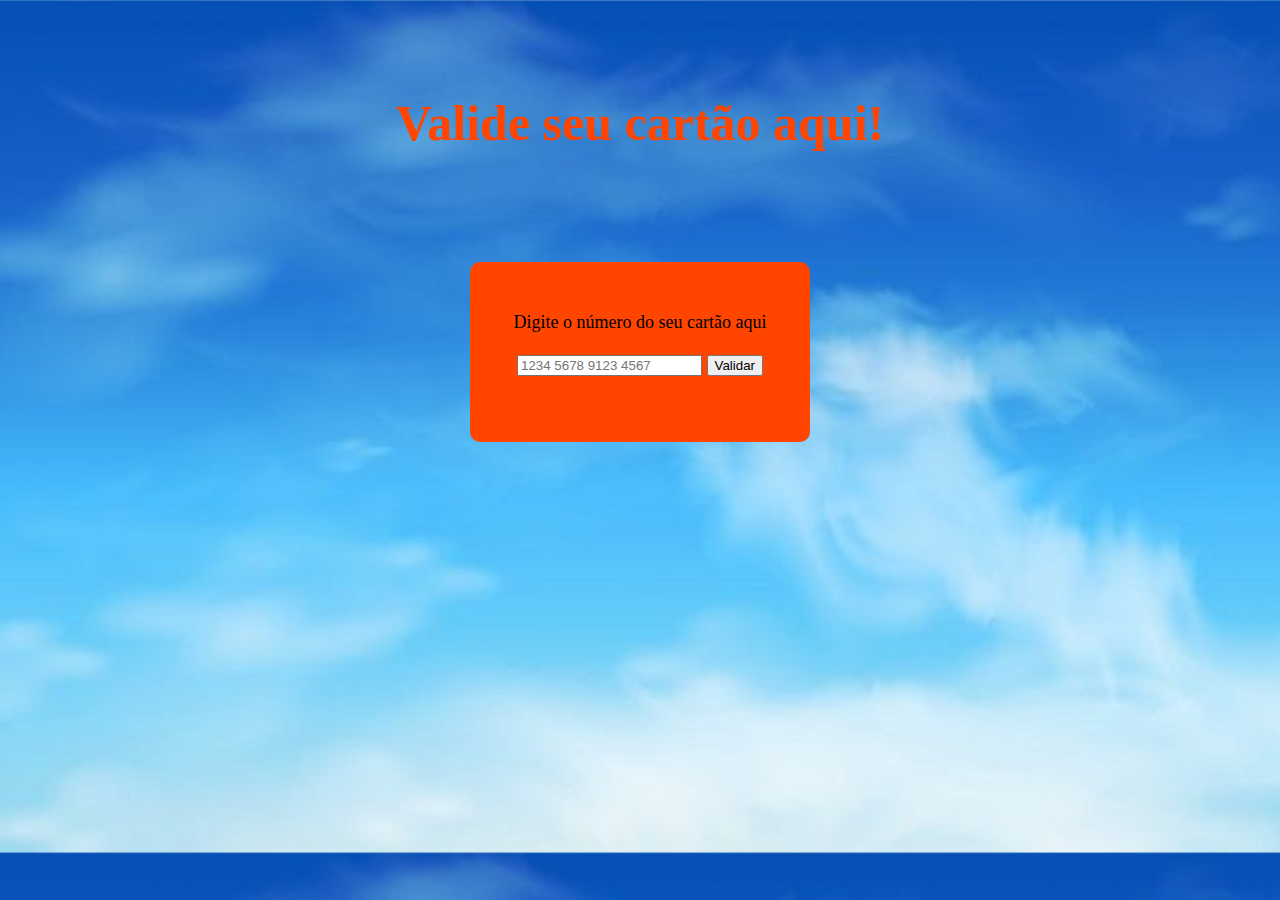
<file: cartao.html>
<!DOCTYPE html>
<html>

<head>
    <title>Tarjeta de crédito válida</title>
    <link rel="stylesheet" type="text/css" href="style.css" />
</head>

<body>
    <header>
       
            <h1 class="titulo">Valide seu cartão aqui!</h1>
    </header>
    <main>
        <div class = "card">
        <label for="numero-do-cartao">Digite o número do seu cartão aqui</label>
        <br>
        <br><input type="text" id="numero-do-cartao" placeholder="1234 5678 9123 4567" maxlength="16" required>

        <button id="validar">Validar</button>
        </div>
      
    </main>
    <script src="index.js" type="module"></script>
</body>

</html>
</file>
<file: style.css>
body {
  background-image: url(fundo.jpg);
  background-size: cover;
}

.titulo {
  text-align: center;
  padding: 60px;
}

.logo {
  display: inline-block;
  width: 80px;
  height: 70px;
  padding: 5px;
}

.logo img {
  width: 100%;
  height: 100%;
}

h1 {
  font-size: 50px;
  font-family: 'Times New Roman', Times, serif, sans-serif;
  margin: 100;
  text-align: center;
  color: orangered;
}

.menu ul {
  background-color: gray;
  list-style: none;
  margin: 100;
  padding: 100;
  text-align: center;
  margin-top: 80px;
}

.menu li {
  display: inline-block;
  margin: 0 100px;
}

.menu a {
  color: white;
  text-decoration: none;
  font-size: 20px;
  font-weight: bold;
  padding: 10px;
}

.container {
  display: flex;
  justify-content: center;
}

.item {
  margin: 30px;
  text-align: center;
  margin-top: 100px;
}

.item img {
  width: 300px;
  height: 200px;
  border-radius: 5px;

}

.botao {
  color: white;
  background-color: orangered;
  border-radius: 10px;
  padding: 10px 20px;
  font-size: 15px;
}

footer {
  background-color: #333;
  color: #fff;
  padding: 0px;
  font-size: 14px;
  text-align: center;
  margin-top: 300px;
  margin-bottom: 50px;
}

.card {
  text-align: center;
  background-color: orangered;
  border-radius: 10px;
  width: 300px;
  height: 80px;
  margin-top: 50px;
  padding: 50px 20px;
  margin-left: auto;
  margin-right: auto;
  font-size: 18px;
  color:black;  
}
</file>
